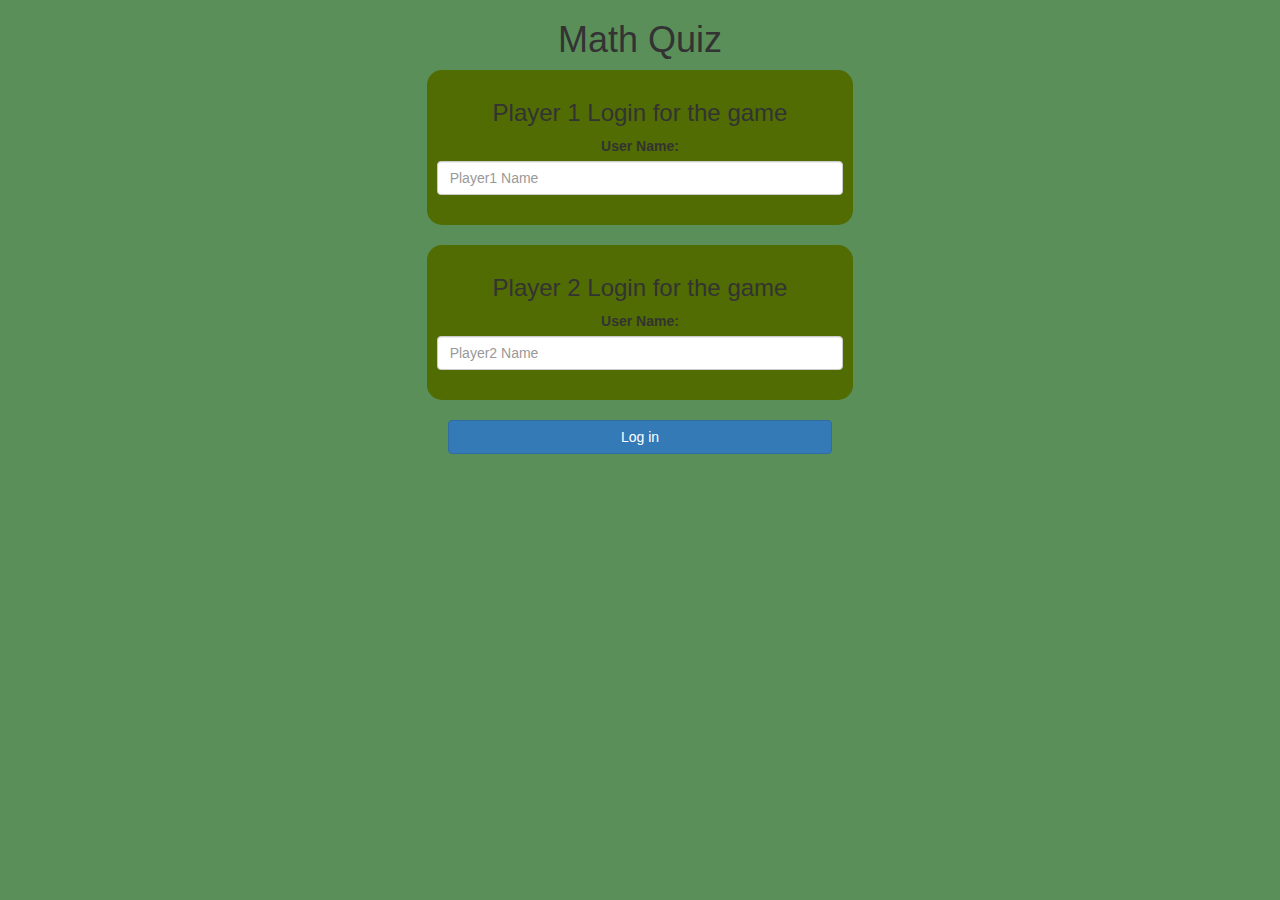
<file: index.html>
<!DOCTYPE html>
<html>
<head>
	<title>Math Quiz</title>

<meta name="viewport" content="width=device-width, initial-scale=1">
<link rel="stylesheet" href="https://maxcdn.bootstrapcdn.com/bootstrap/3.4.0/css/bootstrap.min.css">
<script src="https://ajax.googleapis.com/ajax/libs/jquery/3.4.1/jquery.min.js"></script>
<script src="https://maxcdn.bootstrapcdn.com/bootstrap/3.4.0/js/bootstrap.min.js"></script>

<link rel="stylesheet" type="text/css" href="game.css">

<center>
<h1>Math Quiz</h1>

	<div class="col-lg-4 col-sm-8 col-xs-11 login_div1">
        <h3 >Player 1 Login for the game</h3>
        <label >User Name:</label>
        <input type="text" id="player1_name_input" class="form-control" placeholder="Player1 Name">
         <br>
</div>
<br>

<div class="col-lg-4 col-sm-8 col-xs-11 login_div2">
	<h3 >Player 2 Login for the game</h3>
	<label >User Name:</label>
	<input type="text" id="player2_name_input" class="form-control" placeholder="Player2 Name">
	 <br>
</div>
<br>
 <button style="width:30%" class="btn btn-primary" onclick="addUser()">Log in</button>
</center>

<script src="game_login.js"></script>
</head>
<body>

</body>
</html>
</file>
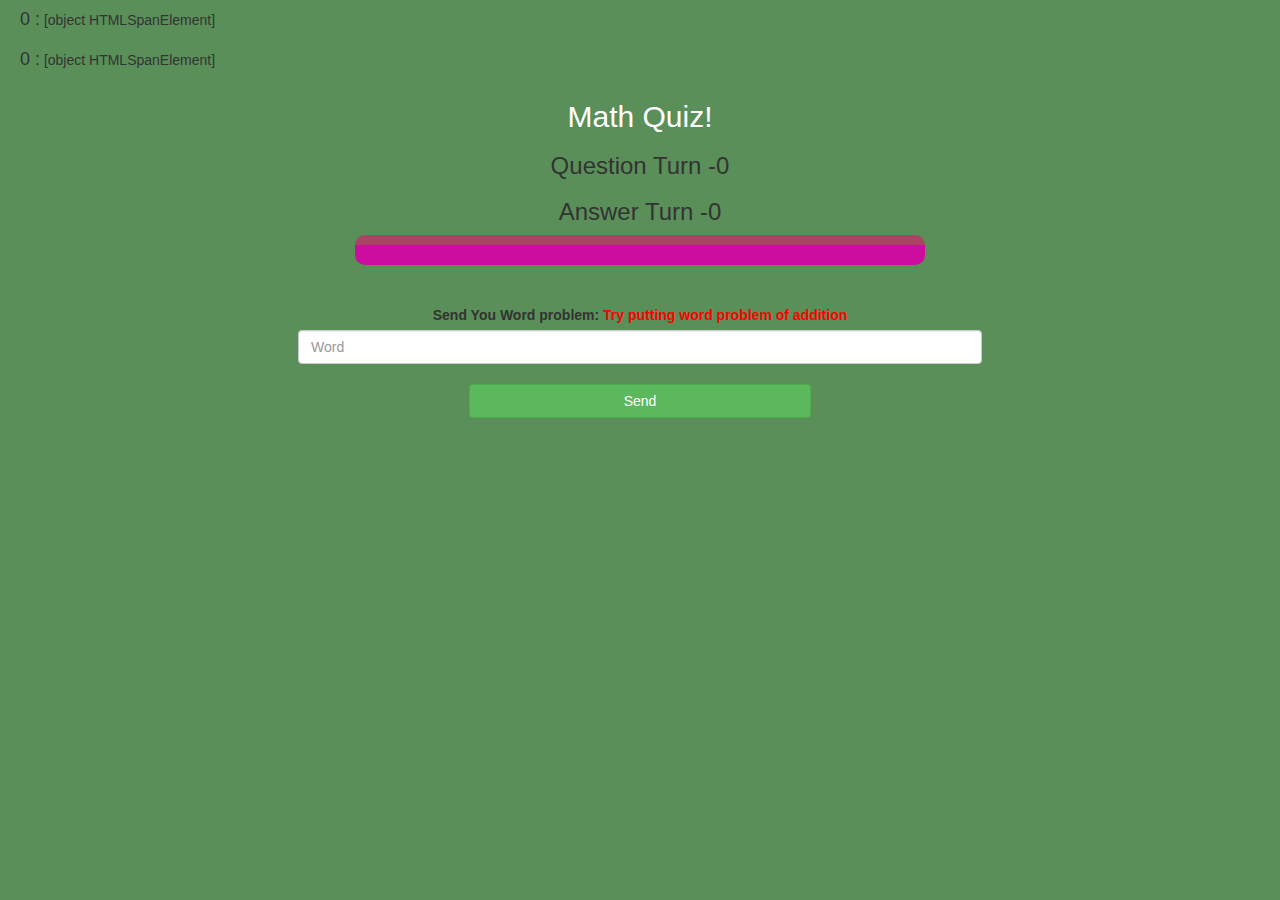
<file: game_page.html>
<!DOCTYPE html>
<html>
<head>
	<title>Math Quiz</title>

<meta name="viewport" content="width=device-width, initial-scale=1">
<link rel="stylesheet" href="https://maxcdn.bootstrapcdn.com/bootstrap/3.4.0/css/bootstrap.min.css">
<script src="https://ajax.googleapis.com/ajax/libs/jquery/3.4.1/jquery.min.js"></script>
<script src="https://maxcdn.bootstrapcdn.com/bootstrap/3.4.0/js/bootstrap.min.js"></script>

<link rel="stylesheet" type="text/css" href="game.css">
</head>
<body>

	<h4 id="player1_name"></h4> 
	<span id="player1_score"></span> <br> 
	<h4 id="player2_name"></h4> 
	<span id="player2_score">
</span>

<div class="container">
	<center>
		<h2 style="color: white;">Math Quiz!</h2>
        <h3 id="player_question"></h3>
        <h3 id="player_answer"></h3>
         <div id="output" class="col-lg-6"> </div>
		<br>
		<br>

		<label>Send You Word problem: <b style="color: red">Try putting word problem of addition</b></label>

		<input type="text" id="word" class="form-control" placeholder="Word"> 
		<br> 
		<button onclick="send()" class="btn btn-success" style="width: 30%;">Send
		</button>

	</center>
</div>

<script src="game_page.js"></script>
</body>
</html>
</file>
<file: game.css>
body
{
	background: rgb(90, 143, 89);
}

	.login_div1 , .login_div2
	{
		background: rgb(81, 108, 2);
		padding: 10px;
		float: none;
		border-radius: 15px;
	}


#player1_name , #player2_name
{
	display: inline-block;
	margin-left: 20px;
}
#word
{
	width: 60%;
}
#word_display
{
	letter-spacing: 5px;
}
#output
{
background: rgb(205, 12, 160);
border-radius: 10px;
border-top: 10px solid #AA4465;
padding: 10px;
float: none;
text-align: left;
}
</file>
